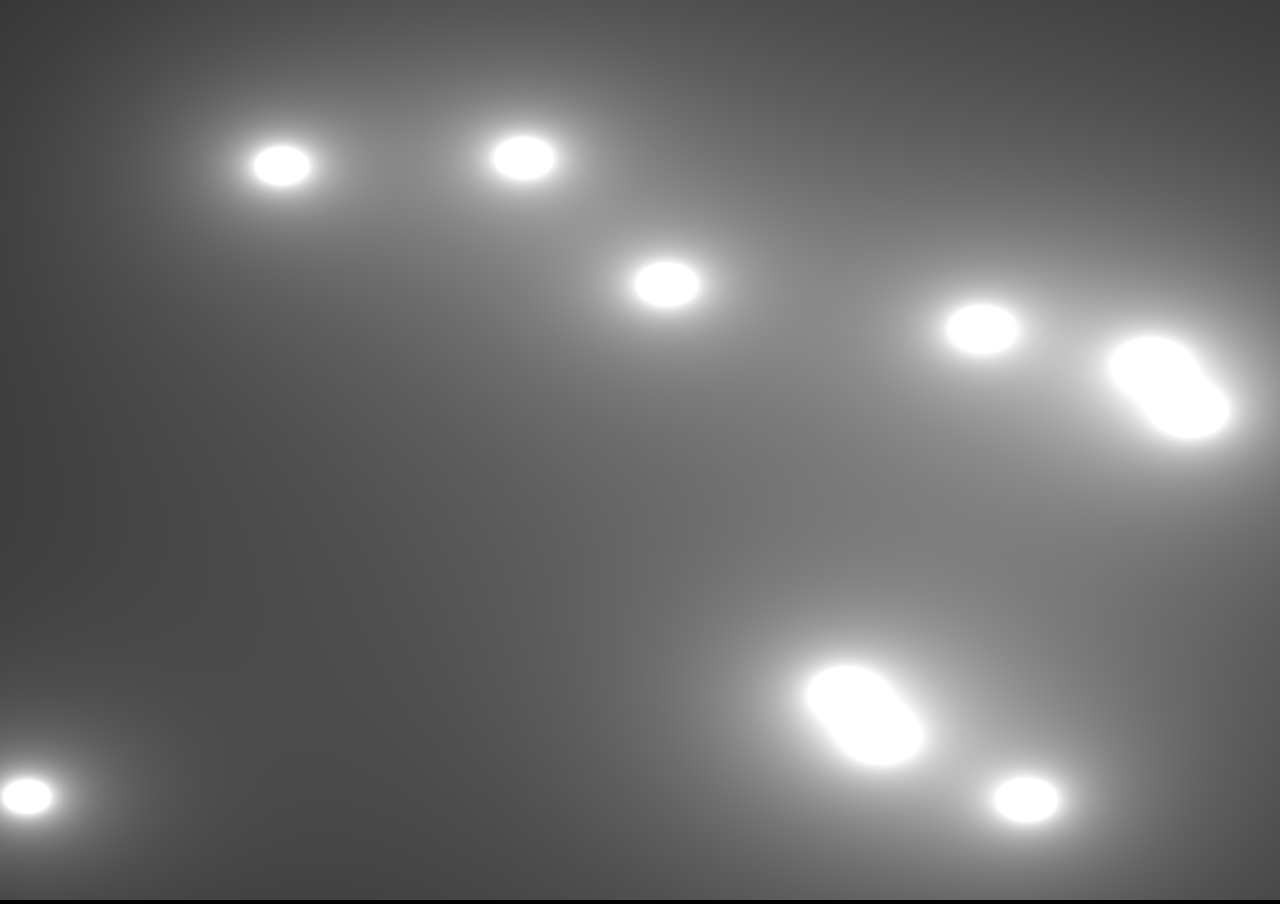
<file: metaballs/index.html>
<!DOCTYPE html>
<html lang="en">

<head>
  <meta charset="UTF-8">
  <meta name="viewport" content="width=device-width, initial-scale=1.0">
  <meta http-equiv="X-UA-Compatible" content="ie=edge">
  <title>Metaballs</title>
</head>

<body>
  <script type="module">
    import run from './index.js';
    run();
  </script>
</body>

</html>
</file>
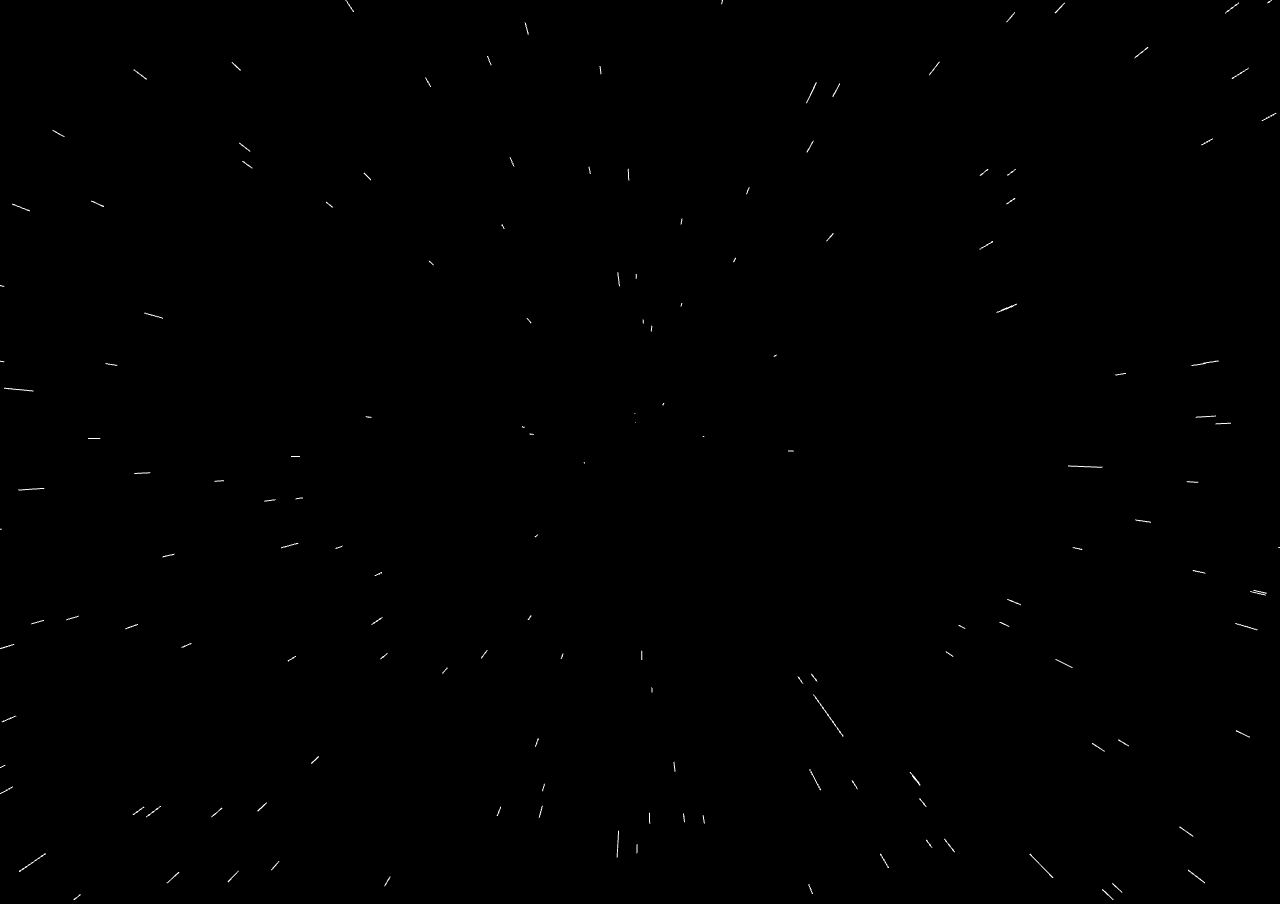
<file: starfield/index.html>
<!DOCTYPE html>
<html lang="en">

<head>
  <meta charset="UTF-8">
  <meta name="viewport" content="width=device-width, initial-scale=1.0">
  <meta http-equiv="X-UA-Compatible" content="ie=edge">
  <title>Starfield</title>
</head>

<body>
  <script type="module">
    import run from './index.js';
    run();
  </script>
</body>

</html>
</file>
